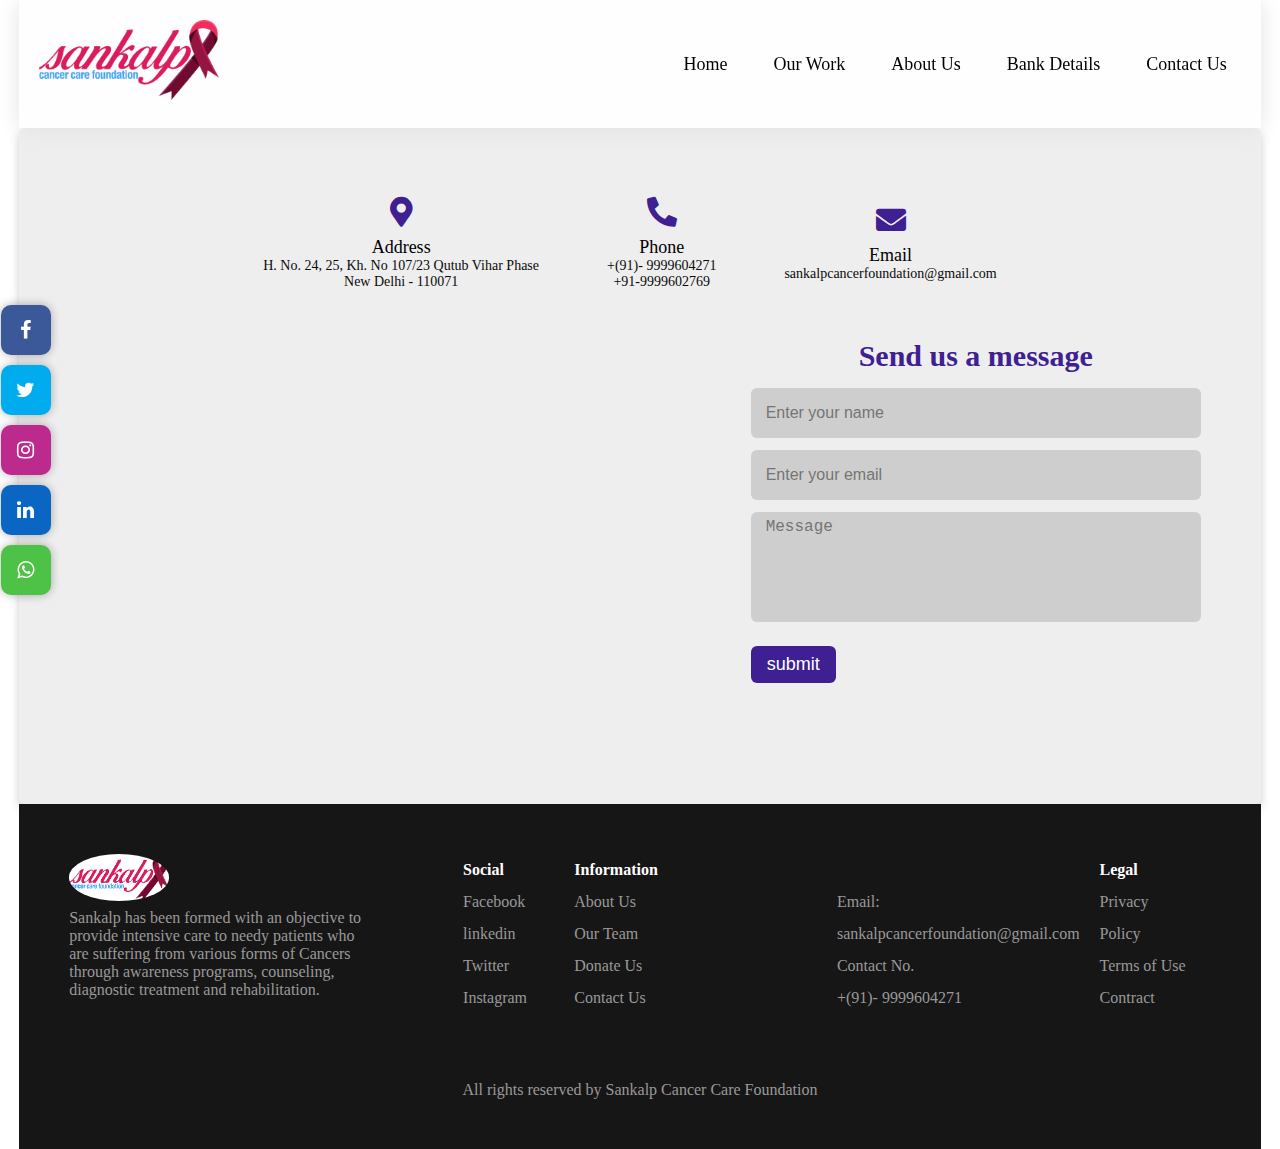
<file: sankalpcontactus.html>
<!DOCTYPE html>
<html lang="en">

<head>
  <meta charset="UTF-8">
  <meta http-equiv="X-UA-Compatible" content="IE=edge">
  <meta name="viewport" content="width=device-width, initial-scale=1.0">
  <title>Document</title>
  <!-- Fontawesome cdn link -->
  <link rel="stylesheet" href="https://cdnjs.cloudflare.com/ajax/libs/font-awesome/5.15.2/css/all.min.css" />

  <script src="https://code.jquery.com/jquery-1.10.2.js"></script>
  <style>
    * {
      margin: 0;
      padding: 0;
      box-sizing: border-box;

    }
    body{
      padding:0 1.5% 0 1.5% ;
    }

    /* body {
      min-height: 100vh;
      width: 100%;
       background: #c8e8e9;
      display: flex;
      align-items: center;
      justify-content: center;
    }  */

    .container {
      width: 100%;
      background: rgb(238, 238, 238);
      border-radius: 6px;
      padding: 20px 60px 30px 40px;
      box-shadow: 0 5px 10px rgba(0, 0, 0, 0.2);

      /* background: #c8e8e9;
      display: flex;
      align-items: center;
      justify-content: center; */
    }

    .container .content {
      /* display: flex; */
      align-items: center;
      justify-content: space-between;
    }

    .container .content .left-side {
      width: 100%;
      height: 100%;
      display: flex;
      flex-direction: row;
      align-items: center;
      justify-content: center;
      margin-top: 15px;
      position: relative;
    }



    .content .left-side .details {
      margin: 34px;
      text-align: center;
    }

    .content .left-side .details i {
      font-size: 30px;
      color: #3e2093;
      margin-bottom: 10px;
    }

    .content .left-side .details .topic {
      font-size: 18px;
      font-weight: 500;
    }

    .content .left-side .details .text-one,
    .content .left-side .details .text-two {
      font-size: 14px;
      color: #0a0a0a;
    }

    .container .content .right-side {
      width: 40%;
      margin-left: 75px;
    }

    .content .right-side .topic-text {
      font-size: 30px;
      font-weight: 600;
      color: #3e2093;
      margin: 15px auto;
      text-align: center;
    }

    .right-side .input-box {
      height: 50px;
      width: 100%;
      margin: 12px 0;
    }

    .right-side .input-box input,
    .right-side .input-box textarea {
      height: 100%;
      width: 100%;
      border: none;
      outline: none;
      font-size: 16px;
      background: #cecece;
      border-radius: 6px;
      padding: 0 15px;
      resize: none;
    }

    .right-side .message-box {
      min-height: 110px;
    }

    .right-side .input-box textarea {
      padding-top: 6px;
    }

    .right-side .button {
      display: inline-block;
      margin-top: 12px;
    }

    .right-side .button input[type="button"] {
      color: #fff;
      font-size: 18px;
      outline: none;
      border: none;
      padding: 8px 16px;
      border-radius: 6px;
      background: #3e2093;
      cursor: pointer;
      transition: all 0.3s ease;
    }

    .button input[type="button"]:hover {
      background: #5029bc;
    }

    iframe {
      margin-left: 25px;
    }

    #sid {
      display: flex;

    }

    @media (max-width: 950px) {
      .container {
        width: 100%;
        padding: 30px 40px 40px 35px;
      }

      .container .content .right-side {
        width: 75%;
        margin-left: 55px;
      }
    }

    @media (max-width: 820px) {


      .container .content {
        flex-direction: column-reverse;
      }

      .container .content .left-side {
        width: 100%;
        flex-direction: row;
        margin-top: 40px;
        justify-content: center;
        flex-wrap: wrap;

      }


      .container .content .right-side {
        width: 80%;
        margin-left: 10px;
        margin: auto;
      }

      .right-side .button input[type="button"] {
        margin-bottom: 20px;


      }

      iframe {
        width: 90%;
      }

      #sid {
        flex-wrap: wrap;

      }
    }



    @media screen and (min-width:1600px) and (max-width:10000px) {
      body {
        width: 1450px;
        margin: auto;
      }



    }
  </style>

</head>

<body>

  <!-- navbar  -->
  <div id="nav-placeholder">

  </div>

  <script>
    $(function () {
      $("#nav-placeholder").load("sankalpnavbar.html");
    });
  </script>
  <!-- social icons  -->
  <div id="social-placeholder">

  </div>
  <script>
    $(function () {
      $("#social-placeholder").load("sankalpsocialicons.html");
    });
  </script>

  <div class="container">

    <div class="content">
      <div class="left-side">
        <div class="address details">
          <i class="fas fa-map-marker-alt"></i>
          <div class="topic">Address</div>
          <div class="text-one">H. No. 24, 25, Kh. No 107/23 Qutub Vihar Phase</div>
          <div class="text-two">New Delhi - 110071</div>
        </div>
        <div class="phone details">
          <i class="fas fa-phone-alt"></i>
          <div class="topic">Phone</div>
          <div class="text-one">+(91)- 9999604271</div>
          <div class="text-two">+91-9999602769</div>
        </div>
        <div class="email details">
          <i class="fas fa-envelope"></i>
          <div class="topic">Email</div>
          <div class="text-one"> sankalpcancerfoundation@gmail.com</div>

        </div>
      </div>
      <div id="sid">
        <iframe
          src="https://www.google.com/maps/embed?pb=!1m18!1m12!1m3!1d3503.909626457263!2d77.02078731508126!3d28.57247638244153!2m3!1f0!2f0!3f0!3m2!1i1024!2i768!4f13.1!3m3!1m2!1s0x390d1a9065e2b57d%3A0x8d0eacf8217c0938!2sSankalp%20Cancer%20Care%20Foundation!5e0!3m2!1sen!2sin!4v1655188696228!5m2!1sen!2sin"
          width="600" height="450" style="border:0;" allowfullscreen="" loading="lazy"
          referrerpolicy="no-referrer-when-downgrade"></iframe>
        <div class="right-side">
          <div class="topic-text">Send us a message</div>

          <form action="#">
            <div class="input-box">
              <input type="text" placeholder="Enter your name">
            </div>
            <div class="input-box">
              <input type="text" placeholder="Enter your email">
            </div>
            <div class="input-box message-box">
              <textarea name="" id="" cols="30" rows="10" placeholder="Message"></textarea>
            </div>
            <div class="button">
              <input type="button" value="submit">
            </div>
        </div>
      </div>
    </div>
  </div>

  <div id="footer-placeholder">

  </div>

  <script>
    $(function () {
      $("#footer-placeholder").load("sankalpfooter.html");
    });
  </script>
</body>

</html>
</file>
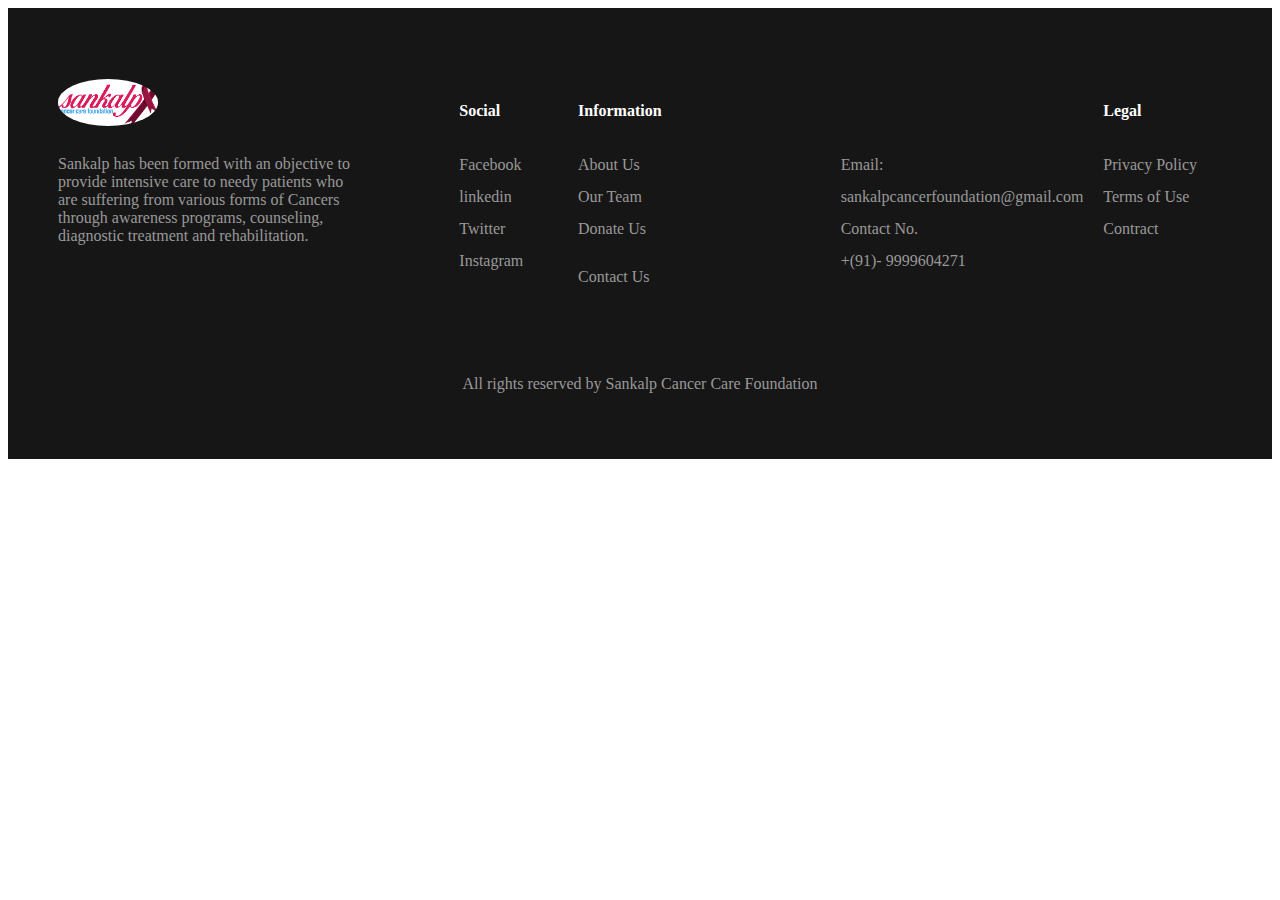
<file: sankalpfooter.html>
<!DOCTYPE html>
<html lang="en">
<head>
    <meta charset="UTF-8">
    <meta http-equiv="X-UA-Compatible" content="IE=edge">
    <meta name="viewport" content="width=device-width, initial-scale=1.0">
    <title>Document</title>
    <style>
        /* footer*/
.footer {
  display: flex;

  flex-flow: row wrap;
  padding: 50px;
  color: #fff;
  background-color: rgb(23, 22, 22);
}

.footer>* {
  flex: 1 100%;
}

.l-footer {
  margin-right: 1.25em;
  margin-bottom: 2em;
}

h2 {
  font-weight: 400;
  font-size: 15px;
}

.footer ul {
  list-style: none;
  padding-left: 0;
}

.footer li {
  line-height: 2em;
}

.footer a {
  text-decoration: none;
}

.r-footer {
  display: flex;
  flex-flow: row wrap;
}

.r-footer>* {
  flex: 1 50%;
  margin-right: 1.25em;
}

.box a {
  color: #999;
}

.h-box {
  column-count: 2;
  column-gap: 1.25em;
}

.b-footer {
  text-align: center;
  color: #999;
  padding-top: 50px;
}

.l-footer p {
  padding-right: 20%;
  color: #999;
}

@media screen and (min-width: 600px) {
  .r-footer>* {
    flex: 1;
  }

  .features {
    flex-grow: 2;
  }

  .l-footer {
    flex: 1 0px;
  }

  .r-footer {
    flex: 2 0px;
  }


}

@media screen and (max-width: 550px) {
  .h-box {
    column-count: 1;
    column-gap: 1.25em;
  }

}



/* footer end */
    </style>
</head>
<body>
    <!-- Footer -->
  <footer class="footer">
    <div class="l-footer">
      <h1>
        <img src="./sankalpphotos/sankalplogo.png" alt="" width="100px" style="border-radius: 50%;">
      </h1>
      <p>
        Sankalp has been formed with an objective to provide intensive care to needy patients who are suffering from
        various forms of Cancers through awareness programs, counseling, diagnostic treatment and rehabilitation.
      </p>
    </div>
    <ul class="r-footer">
      <li>
        <h4> Social</h4>
        <ul class="box">
          <li><a href="https://www.facebook.com/sankalpcancercare">Facebook</a></li>
          <li><a href="https://in.linkedin.com/in/sankalp-cancer-care-foundation-a21032213">linkedin</a></li>
          <li><a href="#">Twitter</a></li>
          <li><a href="#">Instagram</a></li>
        </ul>
      </li>
      <li class="features">
        <h4>
          Information</h4>
        <ul class="box h-box">
          <li><a href="./">About Us</a></li>
          <li><a href="./sankalptrusteeteam.html">Our Team </a></li>

          <li><a href="./sankalpbankdetails.html">Donate Us</a></li>
          
          <li><a href="./sankalpcontactus.html"><p>Contact Us</p>
            
            </a></li>
          <li><a href="#">Email: <br>
            sankalpcancerfoundation@gmail.com
           
          </a></li>
          <li><a href="#">Contact No.  <br>
            +(91)- 9999604271
           
            </a></li>
        </ul>
      </li>
      <li>
        <h4>
          Legal</h4>
        <ul class="box">
          <li><a href="#">Privacy Policy</a></li>
          <li><a href="#">Terms of Use</a></li>
          <li><a href="#">Contract</a></li>
        </ul>
      </li>
    </ul>
    <div class="b-footer">
      <p>
        All rights reserved by Sankalp Cancer Care Foundation</p>
    </div>
  </footer>
</body>
</html>
</file>
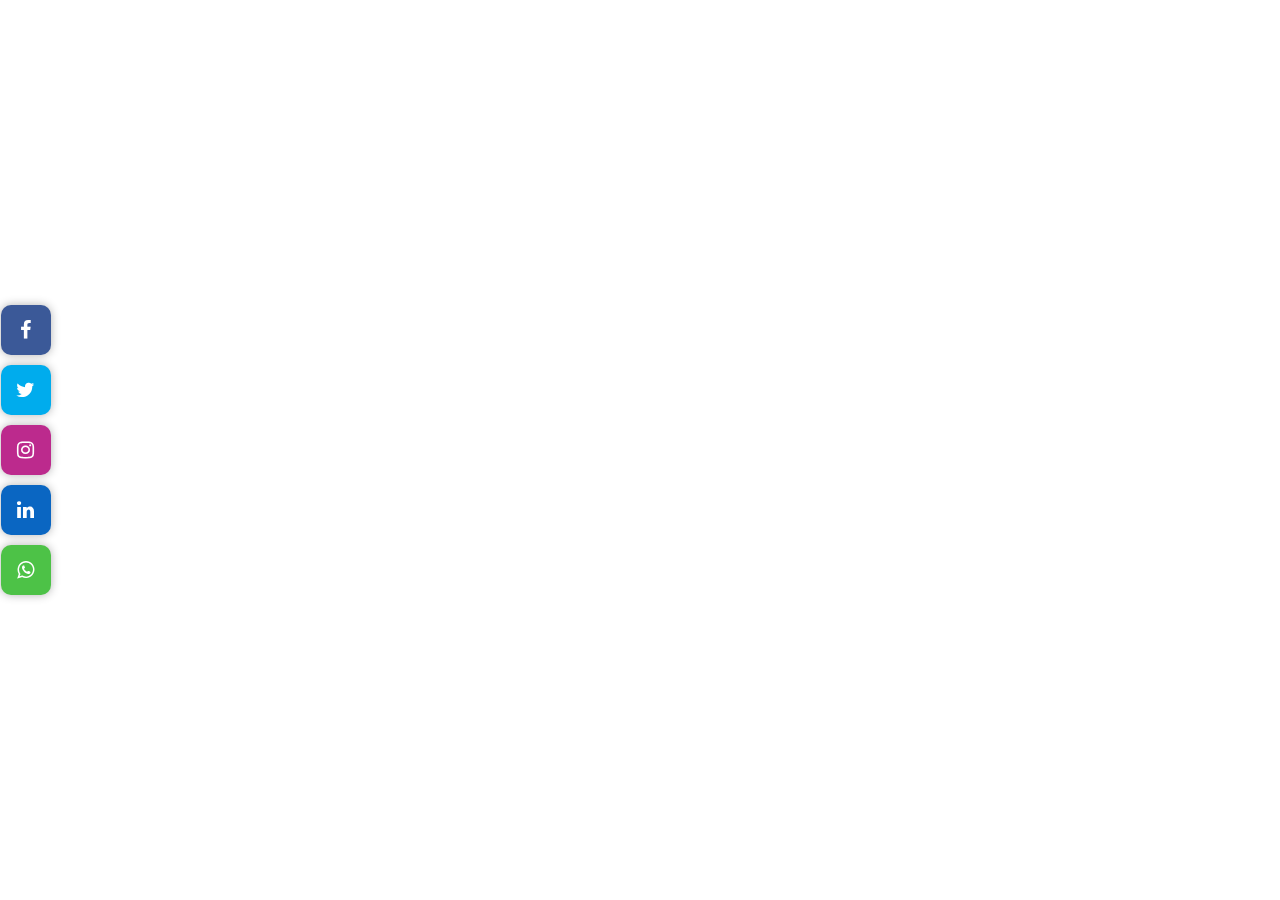
<file: sankalpsocialicons.html>
<!DOCTYPE html>
<html lang="en">

<head>
    <meta charset="UTF-8">
    <meta http-equiv="X-UA-Compatible" content="IE=edge">
    <meta name="viewport" content="width=device-width, initial-scale=1.0">
    <title>Document</title>
    <link rel="stylesheet" href="https://maxcdn.bootstrapcdn.com/font-awesome/4.7.0/css/font-awesome.min.css">
    <style>
        * {
            margin: 0;
            padding: 0;
            box-sizing: border-box;
        }

        /* Social media icon css */
        .wrapper {
            position: fixed;
            top: 50%;
            left: 2%;
            transform: translate(-50%, -50%);
            z-index: 1;
        }

        .wrapper ul {
            list-style: none;
        }

        .wrapper ul li {
            width: 50px;
            height: 50px;
            position: relative;
            background: #e59500;
            margin: 10px 0;
            cursor: pointer;
            border-radius: 3px;
            box-shadow: 0 0 10px rgba(0, 0, 0, 0.3);
        }

        .wrapper ul li a {
            color: white;
        }

        .wrapper ul li .fa {
            position: absolute;
            top: 50%;
            left: 50%;
            transform: translate(-50%, -50%);
            font-size: 20px;
            color: #fff;
        }

        .wrapper ul li.facebook {
            background: #3b5998;
            border-radius: 20%;
        }

        .wrapper ul li.twitter {
            background: #00aced;
            border-radius: 20%;
        }

        .wrapper ul li.instagram {
            background: #bc2a8d;
            border-radius: 20%;
        }

        .wrapper ul li.linkedin {
            background: rgb(10 102 194);
            border-radius: 20%;
        }

        .wrapper ul li.whatsapp {
            background: #4dc247;
            border-radius: 20%;
        }

        .wrapper ul li.facebook div.slider {
            background: #627aac;
        }

        .wrapper ul li.twitter div.slider {
            background: #7fd5f6;
        }

        .wrapper ul li.instagram div.slider {
            background: #dd94c6;
        }

        .wrapper ul li.linkedin div.slider {
            background: rgb(52, 138, 224);
        }

        .wrapper ul li.whatsapp div.slider {
            background: #82d47e;
        }

        .wrapper .slider {
            content: "";
            position: absolute;
            top: 0;
            left: 51px;
            width: 0px;
            height: 50px;
            background: #eebb5c;
            border-radius: 3px;
            transition: all 0.5s 0.3s ease;
        }

        .wrapper .slider p {
            font-family: arial;
            text-transform: uppercase;
            font-size: 16px;
            font-weight: 900;
            color: #fff;
            text-align: center;
            line-height: 50px;
            opacity: 0;
            transition: all 0.6s ease;
        }

        .wrapper ul li:hover .slider {
            width: 180px;
            transition: all 0.5s ease;
        }

        .wrapper ul li:hover .slider p {
            opacity: 1;
            transition: all 1s 0.2s ease;
        }

        /* social media icon end */


        @media screen and (min-width:2000px) and (max-width:10000px) {
            .wrapper {
                left: 5%;
                /* top: 20%; */
            }

            .wrapper .slider {
                content: "";
                position: absolute;
                top: 0;
                left: 101px;
                width: 0px;
                height: 100px;
                background: #eebb5c;
                border-radius: 3px;
                transition: all 0.5s 0.3s ease;
            }

            .wrapper ul li {
                width: 100px;
                height: 100px;
            }

            .wrapper ul li:hover .slider {
                width: 250px;

            }

            .wrapper .slider p {
                font-size: 18px;
                line-height: 100px;

            }

        }
    </style>
</head>

<body>
    <!-- Social icons -->
    <div class="wrapper">
        <ul>
            <li class="facebook">
                <i class="fa fa-facebook" aria-hidden="true"></i>
                <div class="slider">
                    <p><a href="https://www.facebook.com/sankalpcancercare" target="_blank">facebook</a></p>
                </div>
            </li>

            <li class="twitter">
                <i class="fa fa-twitter" aria-hidden="true"></i>
                <div class="slider">
                    <p><a href="https://twitter.com/i/flow/login" target="_blank">twitter</a></p>
                </div>
            </li>

            <li class="instagram">
                <i class="fa fa-instagram" aria-hidden="true"></i>
                <div class="slider">
                    <p><a href="https://www.instagram.com" target="_blank">instagram</a></p>
                </div>
            </li>

            <li class="linkedin">
                <i class="fa fa-linkedin" aria-hidden="true"></i>
                <div class="slider">
                    <p><a href="https://in.linkedin.com/in/sankalp-cancer-care-foundation-a21032213"
                            target="_blank">Linkedin</a>
                    </p>
                </div>
            </li>

            <li class="whatsapp">
                <i class="fa fa-whatsapp" aria-hidden="true"></i>
                <div class="slider">
                    <p><a href="https://api.whatsapp.com/send?phone=9999604271">Send Message</a></p>
                </div>
            </li>
        </ul>
    </div>
</body>

</html>
</file>
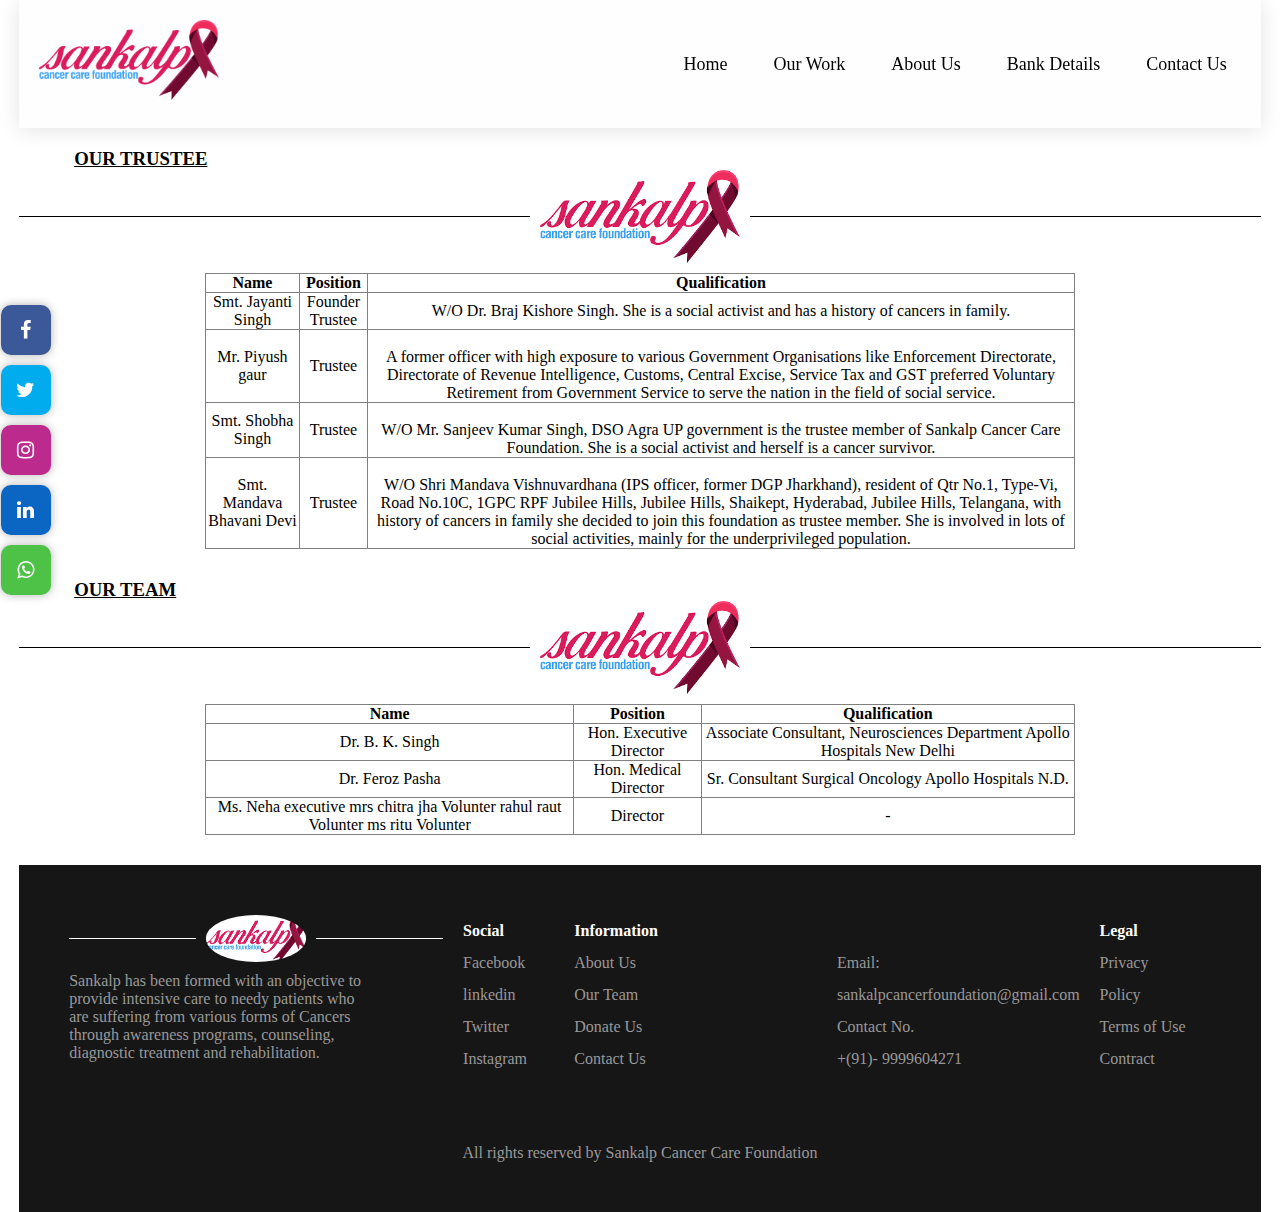
<file: sankalptrusteeteam.html>
<!DOCTYPE html>
<html lang="en">

<head>
    <meta charset="UTF-8">
    <meta http-equiv="X-UA-Compatible" content="IE=edge">
    <meta name="viewport" content="width=device-width, initial-scale=1.0">
    <title>Document</title>
    <script src="https://code.jquery.com/jquery-1.10.2.js"></script>
</head>
<style>
    body{
        padding:0 1.5% 0 1.5% ;
    }
    h3 {
        text-decoration: underline;
        text-transform: uppercase;
        margin-left: 55px;
        font-weight: bolder;
        margin-top: 20px;

    }

    table {
        width: 70%;
        margin: auto;
        margin-bottom: 30px;
        border-collapse: collapse;

        /* align-items: center; */

    }

    table tr {
        margin: auto;
    }

    tbody>tr>td {

        text-align: center;
    }

    /* h1 part */
    h1 {
        display: flex;
        flex-direction: row;
        margin-bottom: 10px;
    }

    h1:before,
    h1:after {
        content: "";
        flex: 1 1;
        border-bottom: 1px solid;
        margin: auto;
    }

    h1:before {
        margin-right: 10px
    }

    h1:after {
        margin-left: 10px
    }


    @media screen and (min-width:1600px) and (max-width:10000px) {
        body {
            width: 1450px;
            margin: auto;
        }



    }
</style>

<body>
    <!-- navbar  -->
    <div id="nav-placeholder">

    </div>

    <script>
        $(function () {
            $("#nav-placeholder").load("sankalpnavbar.html");
        });
    </script>
    <!-- social icons  -->
    <div id="social-placeholder">

    </div>
    <script>
        $(function () {
            $("#social-placeholder").load("sankalpsocialicons.html");
        });
    </script>
    <h3>Our Trustee</h3>
    <h1>
        <img src="./sankalpphotos/sankalplogo.png" alt="" width="200px">
    </h1>
    <table border='1'>
        <thead>
            <tr>
                <th>Name</th>
                <th>Position</th>
                <th>Qualification</th>
            </tr>
        </thead>
        <tbody>
            <tr>
                <td>Smt. Jayanti Singh</td>
                <td>Founder Trustee </td>
                <td> W/O Dr. Braj Kishore Singh. She is a social activist and has a history of cancers in family.</td>
            </tr>
            <tr>
                <td>Mr. Piyush gaur</td>
                <td>Trustee</td>
                <td> <br> A former officer with high exposure to various Government Organisations like  Enforcement Directorate, Directorate of Revenue Intelligence, Customs, Central Excise, Service Tax and GST preferred Voluntary Retirement from Government Service to serve the nation in the field of social service. <br> </td>
            </tr>
            <tr>
                <td>Smt. Shobha Singh</td>
                <td>Trustee</td>
                <td><br> W/O Mr. Sanjeev Kumar Singh, DSO Agra UP government is the trustee member of Sankalp Cancer Care Foundation. She is a social activist and herself is a cancer survivor. <br> </td>
            </tr>
            <tr>
                <td>Smt. Mandava Bhavani Devi</td>
                <td>Trustee</td>
                <td><br> W/O Shri Mandava Vishnuvardhana (IPS officer, former DGP Jharkhand), resident of Qtr No.1, Type-Vi, Road No.10C, 1GPC RPF Jubilee Hills, Jubilee Hills, Shaikept, Hyderabad, Jubilee Hills, Telangana, with history of cancers in family she decided to join this foundation as trustee member. She is involved in lots of social activities, mainly for the underprivileged population.  <br></td>
            </tr>
        </tbody>
    </table>
    <!-- Next Table -->
    <h3>Our Team</h3>
    <h1>
        <img src="./sankalpphotos/sankalplogo.png" alt="" width="200px">
    </h1>
    <table border='1'>
        <thead>
            <tr>
                <th>Name</th>
                <th>Position</th>
                <th>Qualification</th>
            </tr>
        </thead>
        <tbody>
            <tr>
                <td>Dr. B. K. Singh</td>
                <td>Hon. Executive Director</td>
                <td>Associate Consultant, Neurosciences Department Apollo Hospitals New Delhi</td>
            </tr>
            <tr>
                <td>Dr. Feroz Pasha</td>
                <td>Hon. Medical Director</td>
                <td>Sr. Consultant Surgical Oncology Apollo Hospitals N.D.</td>
            </tr>
            <tr>
                <td>Ms. Neha executive  mrs chitra jha Volunter rahul raut Volunter ms ritu Volunter</td>
                <td>Director</td>
                <td> - </td>
            </tr>
            
        </tbody>
    </table>
    <div id="footer-placeholder">

    </div>

    <script>
        $(function () {
            $("#footer-placeholder").load("sankalpfooter.html");
        });
    </script>


</body>

</html>
</file>
